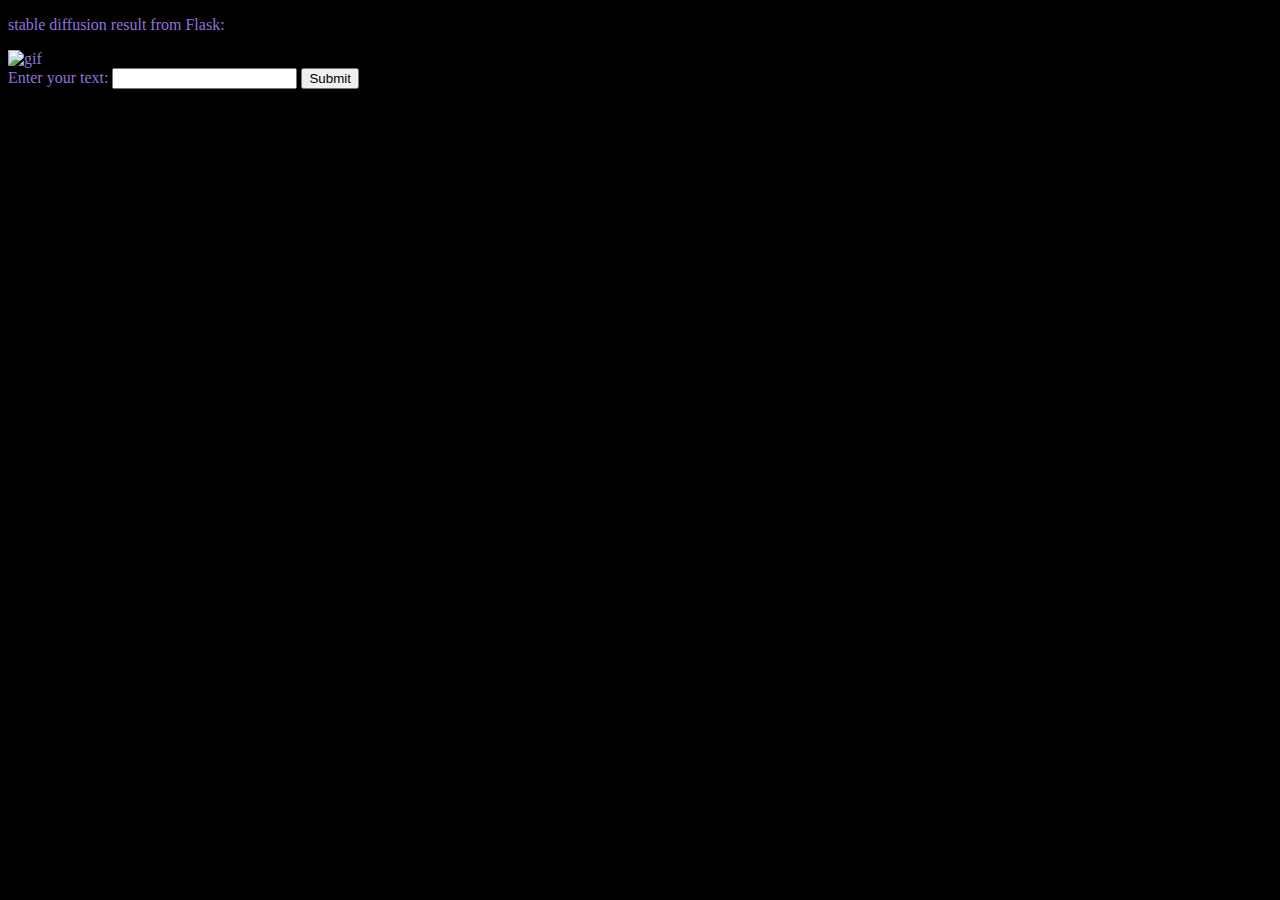
<file: flask/spb/src/main/resources/templates/form_for_flask.html>
<!DOCTYPE html>
<html>
<html xmlns:th="http://www.thymeleaf.org">

<head>
    <meta charset="UTF-8">
    <link rel="preconnect" href="https://fonts.googleapis.com">
    <link rel="preconnect" href="https://fonts.gstatic.com" crossorigin>
    <link href="https://fonts.googleapis.com/css2?family=Quicksand:wght@300&family=Raleway:wght@100&family=Roboto+Mono:wght@100&display=swap" rel="stylesheet">
    <title>Making your Image</title>
    <style>
        body {
            background-color: black;
            color: mediumpurple;
        }

    </style>
</head>

<body>
    <p>stable diffusion result from Flask:</p>
    <div th:if="${imgFromFlask}">
        <img th:src="${imgFromFlask}" alt="gif">
    </div>

    <form action="/" method="post">
        <label for="userInput">Enter your text:</label>
        <input type="text" id="userInput" name="userInput">
        <button type="submit">Submit</button>
    </form>
</body>

</html>
</file>
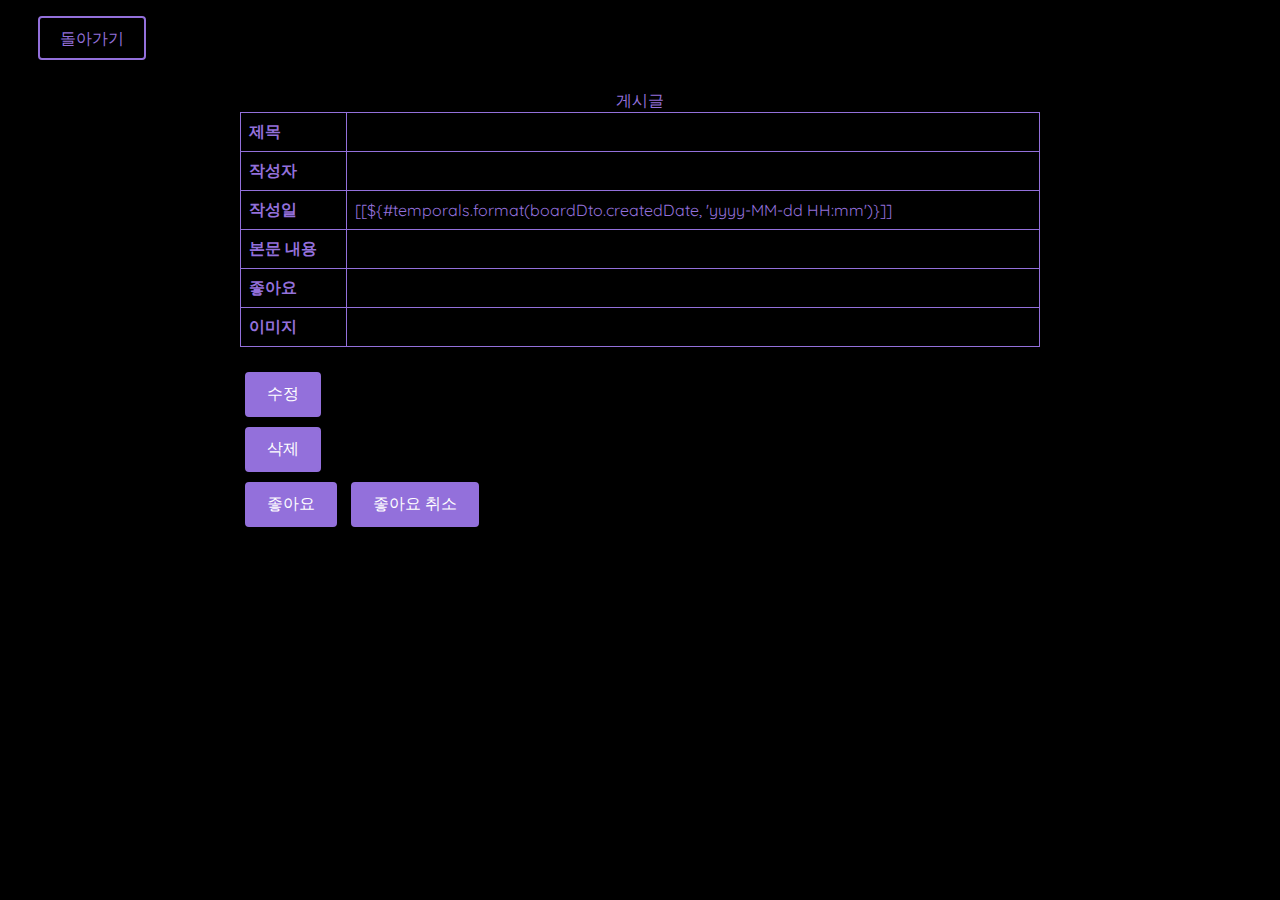
<file: web/src/main/resources/templates/board/detail.html>
<!DOCTYPE html>
<html xmlns:th="http://www.thymeleaf.org">
<head>
    <meta charset="UTF-8">
    <link rel="preconnect" href="https://fonts.googleapis.com">
    <link rel="preconnect" href="https://fonts.gstatic.com" crossorigin>
    <link href="https://fonts.googleapis.com/css2?family=Quicksand:wght@300&family=Raleway:wght@100&family=Roboto+Mono:wght@100&display=swap" rel="stylesheet">

    <title>detail</title>
    <style>
        body {
            font-family: 'Quicksand', sans-serif;
            background-color: black;
            color: #9370DB;
        }

        .starter-template {
            max-width: 800px;
            margin: 20px auto;
            padding: 20px;
            background-color: black;
            box-shadow: 0 2px 4px rgba(0, 0, 0, 0.1);
            border-radius: 8px;
        }

        .table-bordered {
            border: 1px solid #9370DB;
            border-collapse: collapse;
            width: 100%;
            margin-bottom: 20px;
        }

        .table-bordered th,
        .table-bordered td {
            border: 1px solid #9370DB;
            padding: 8px;
            text-align: left;
        }

        th,
        td {
            padding: 12px;
            text-align: left;
        }

        th.col-md-4 {
            width: 30%;
        }

        .back-button {
            padding: 10px 20px;
            background-color: black;
            color: #9370DB;
            border: 2px solid #9370DB;
            border-radius: 4px;
            font-size: 16px;
            cursor: pointer;
            transition: background-color 0.3s ease, color 0.3s ease;
            margin: 30px;
        }

        .back-button:hover {
            background-color: #9370DB;
            color: #ffffff;
        }
        .btn-primary {
            padding: 10px 20px;
            background-color: #9370DB;
            color: #ffffff;
            border: 2px solid #9370DB;
            border-radius: 4px;
            font-size: 16px;
            cursor: pointer;
            transition: background-color 0.3s ease, color 0.3s ease;
            margin: 5px;
        }

        .btn-primary:hover {
            background-color: #ffffff;
            color: #9370DB;
        }

        .btn-warning {
            padding: 10px 20px;
            background-color: #9370DB;
            color: #ffffff;
            border: 2px solid #9370DB;
            border-radius: 4px;
            font-size: 16px;
            cursor: pointer;
            transition: background-color 0.3s ease, color 0.3s ease;
            margin: 5px;
        }

        .btn-warning:hover {
            background-color: #ffffff;
            color: #9370DB;
        }
    </style>

</head>

<body>
<br>
<div>
    <a class="back-button" th:href="@{/board/list}">돌아가기</a>
</div>

<main role="main" class="container">
    <div class="starter-template">

        <table class ="table table-bordered">
            <thead>
            <caption>게시글</caption>
            </thead>
            <tbody>
            <tr>
                <th>제목</th>
                <td th:text="${boardDto.title}"></td>
            </tr>
            <tbody>
            <tr>
                <th>작성자</th>
                <td th:text="${boardDto.writer}"></td>
            </tr>
            <tr>
                <th>작성일</th>
                <td th:inline="text">[[${#temporals.format(boardDto.createdDate, 'yyyy-MM-dd HH:mm')}]]</td>
            </tr>
            <tr>
                <th>본문 내용</th>
                <td th:text="${boardDto.content}"></td>
            </tr>
            <tr>
                <th>좋아요</th>
                <td th:text="${boardDto.likeCnt}"></td>
            </tr>
            <tr>
                <th>이미지</th>
                <!--<td><img th:src="${filename}" alt="Image"/></td>-->
                <!--<td th:text="${imageSrc}"></td>-->
            </tr>
            </tbody>
        </table>

        <!-- 수정/삭제 -->
        <div>
            <a th:href="@{'/board/post/edit/' + ${boardDto.id}}">
                <button th:if="${user.email==boardDto.writer}" class="btn btn-primary">수정</button>
                <button th:unless="${user.email==boardDto.writer}" class="btn btn-primary" style="display:none">수정</button>

            </a>
            <form id="delete-form" th:action="@{'/board/post/' + ${boardDto.id}}" method="post">
                <input type="hidden" name="_method" value="delete"/>
                <button th:if="${user.email==boardDto.writer}" class="btn btn-warning" id="delete-btn">삭제</button>
                <button th:unless="${user.email==boardDto.writer}" class="btn btn-warning" id="delete-btn" style="display:none">삭제</button>
            </form>
            <a th:href="@{'/likes/add/' + ${boardDto.id}}">
                <button th:if="${user==none}" class="btn btn-primary" style="display:none">좋아요</button>
                <button th:unless="${user==none}" class="btn btn-primary">좋아요</button>
            </a>
            <a th:href="@{'/likes/delete/' + ${boardDto.id}}">
                <button th:if="${user==none}" class="btn btn-primary" style="display:none">좋아요 취소</button>
                <button th:unless="${user==none}" class="btn btn-primary">좋아요 취소</button>
            </a>

        </div>

        <!-- 변수 셋팅 -->
        <script th:inline="javascript">
            /*<![CDATA[*/
            var boardDto = /*[[${boardDto}]]*/ "";
            /*]]>*/
        </script>

        <!-- script -->
        <script th:inline="javascript" th:src="@{/js/board.js}"></script>

    </div>
</main>
</body>
</html>
</file>
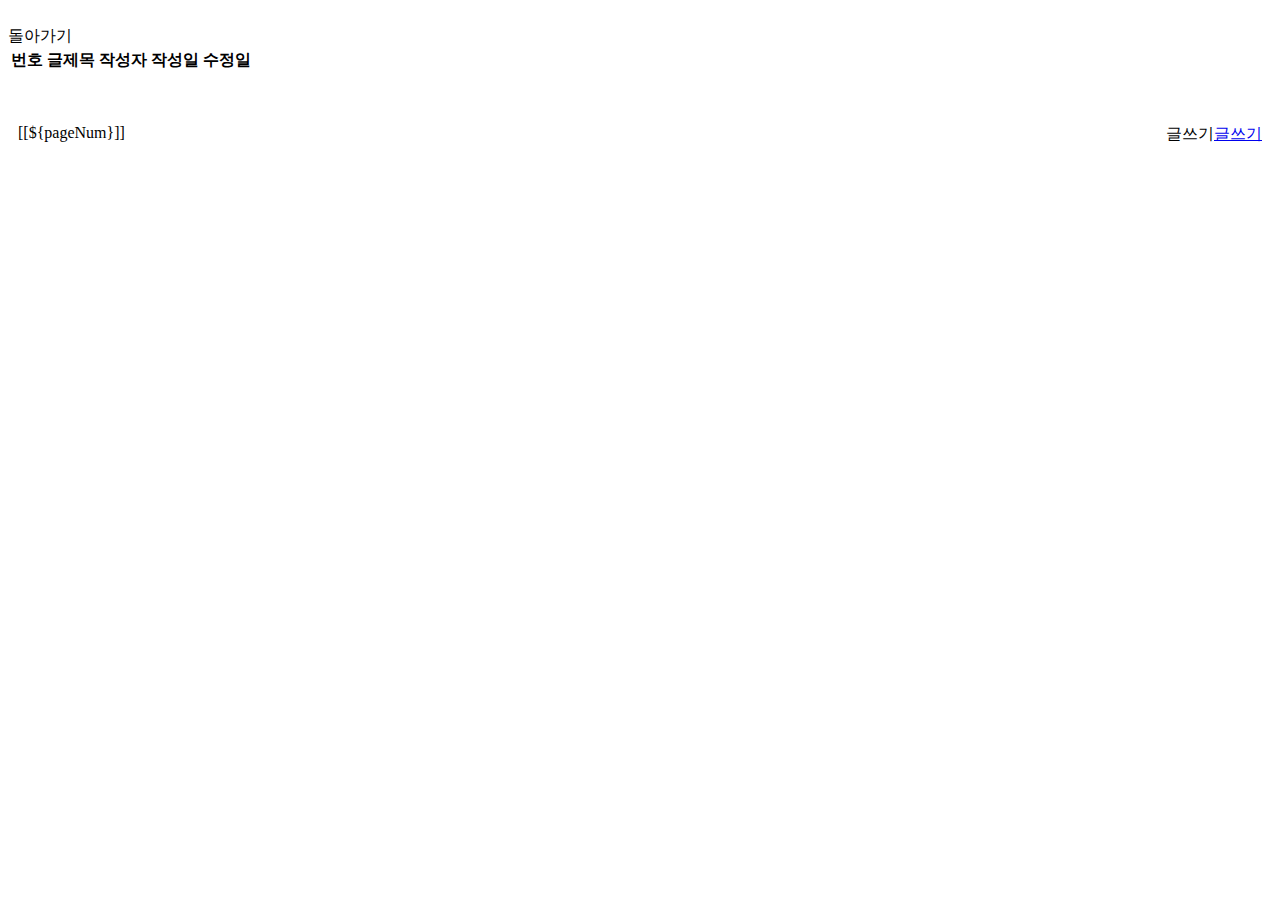
<file: web/src/main/resources/templates/board/list.html>
<!DOCTYPE html>
<html lang="en" xmlns:th="http://www.thymeleaf.org">
<head>
    <!-- @{...}는 타임리프의 기본 링크 표현 구문 -->
    <!-- Required meta tags -->
    <meta charset="UTF-8">
    <link rel="preconnect" href="https://fonts.googleapis.com">
    <link rel="preconnect" href="https://fonts.gstatic.com" crossorigin>
    <link href="https://fonts.googleapis.com/css2?family=Quicksand:wght@300&family=Raleway:wght@100&family=Roboto+Mono:wght@100&display=swap" rel="stylesheet">
    <title>게시판</title>
    <link rel="stylesheet" type="text/css" th:href="@{/css/styleList.css}">

</head>

<body>
<br>
<div>
    <a class="back-button" th:href="@{/security-login}">돌아가기</a>
</div>

<main role="main" class="container">
    <div class="starter-template">

        <table class="table table-bordered">
            <!-- CONTENTS !-->
            <thead>
            <tr>
                <th class="col-md-1">번호</th>
                <th class="col-md-4">글제목</th>
                <th class="col-md-3">작성자</th>
                <th class="col-md-2">작성일</th>
                <th class="col-md-2">수정일</th>
            </tr>
            </thead>

            <tbody>
            <!-- CONTENTS !-->
            <tr th:each="board : ${boardList}">
                <td th:text="${board.id}"></td>
                <td><a th:href="'/board/post/'+${board.id}" th:text="${board.title}"></a></td>
                <td th:text="${board.writer}"></td>
                <td th:text="${board.createdDate} ? ${#temporals.format(board.createdDate,'yyyy-MM-dd HH:mm')} : ${board.createdDate}"></td>
                <td th:text="${board.modifiedDate} ? ${#temporals.format(board.modifiedDate,'yyyy-MM-dd HH:mm')} : ${board.modifiedDate}"></td>
            </tr>
            </tbody>
        </table>
        <br>
        <br>
        <!-- Pagination -->
        <div style="margin: 10px">
            <span th:each="pageNum : ${pageList}" th:inline="text">
                <a th:href="@{'/board/list/?page=' + ${pageNum}}">[[${pageNum}]]</a>
            </span>
            <!-- 글쓰기 버튼 -->
            <a style="float: right" class="btn btn-primary" th:if="${auth==null}" href="#" th:onclick="'alert(\'로그인이 필요한 서비스입니다.\');'">글쓰기</a>
            <a style="float: right" class="btn btn-primary" th:unless="${auth==null}" th:href="@{/board/post}">글쓰기</a>
        </div>

        <!-- 검색 form -->
        <!--<form action="/board/search" method="GET">
            <div>
                <input name="keyword" type="text" placeholder="검색어를 입력해주세요.">
                <button class="btn btn-primary">검색하기</button>
            </div>

        </form>-->

    </div>
</main>
</body>
</html>
</file>
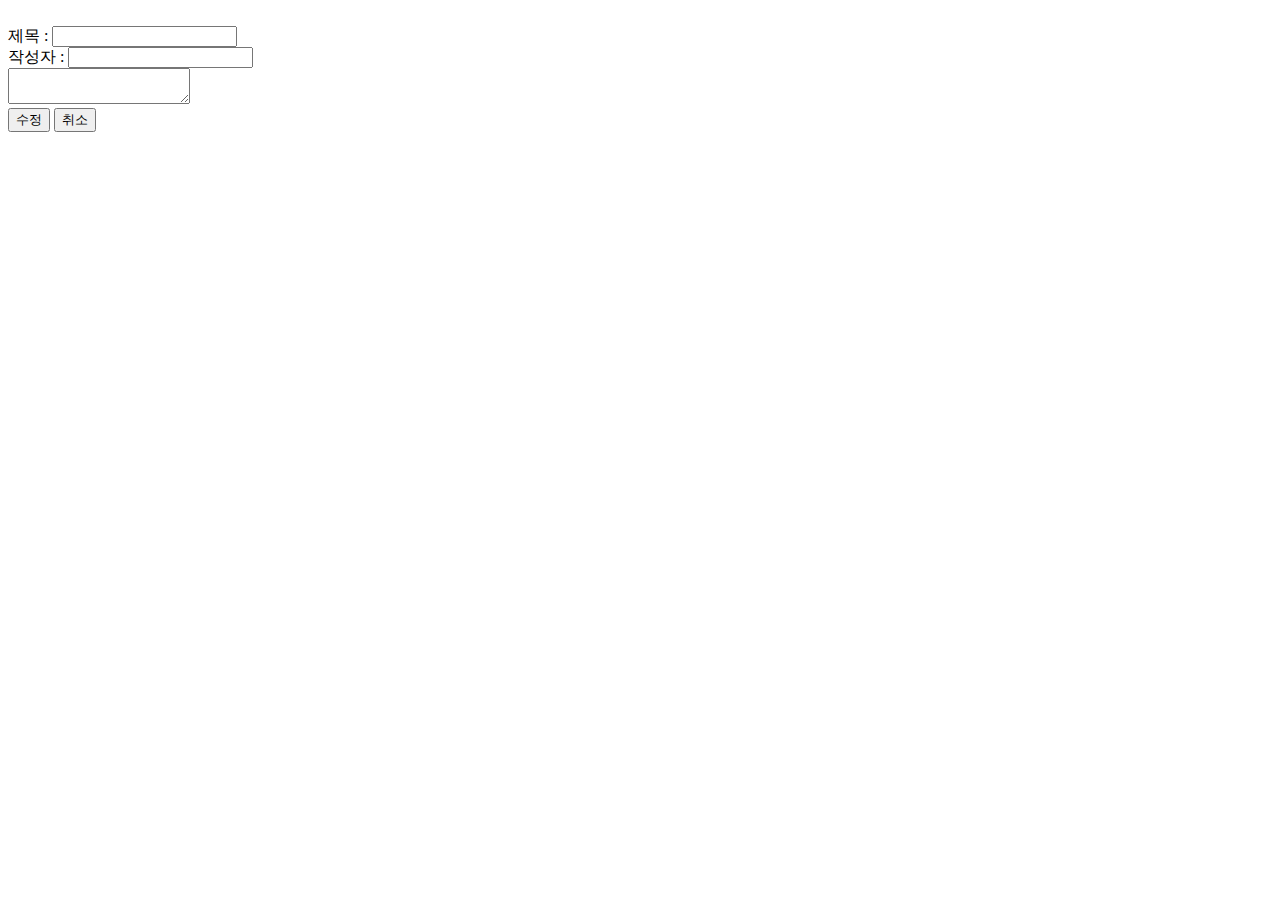
<file: web/src/main/resources/templates/board/update.html>
<!DOCTYPE html>
<html xmlns:th="http://www.thymeleaf.org">
<head>
  <meta charset="UTF-8">
  <link rel="preconnect" href="https://fonts.googleapis.com">
  <link rel="preconnect" href="https://fonts.gstatic.com" crossorigin>
  <link href="https://fonts.googleapis.com/css2?family=Quicksand:wght@300&family=Raleway:wght@100&family=Roboto+Mono:wght@100&display=swap" rel="stylesheet">
  <link rel="stylesheet" type="text/css" th:href="@{/css/styleUpdate.css}">

  <title>update</title>

  <style>
  </style>
</head>

<body>
<br>

<main role="main" class="container">
  <div class="starter-template">
    <form role="update-form" th:action="@{'/board/post/edit/' + ${boardDto.id}}" method="post">
      <input type="hidden" name="_method" value="put"/>
      <input type="hidden" name="id" th:value="${boardDto.id}"/>

      제목 : <input type="text" name="title" th:value="${boardDto.title}"> <br>
      작성자 : <input type="text" name="writer" th:value="${boardDto.writer}"> <br>
      <textarea name="content" th:text="${boardDto.content}"></textarea><br>

      <div class="box-footer">
        <button type="submit" class="btn btn-primary">수정</button>
        <button type="submit" class="btn btn-warning">취소</button>
      </div>
    </form>

  </div>
</main>
</body>
</html>
</file>
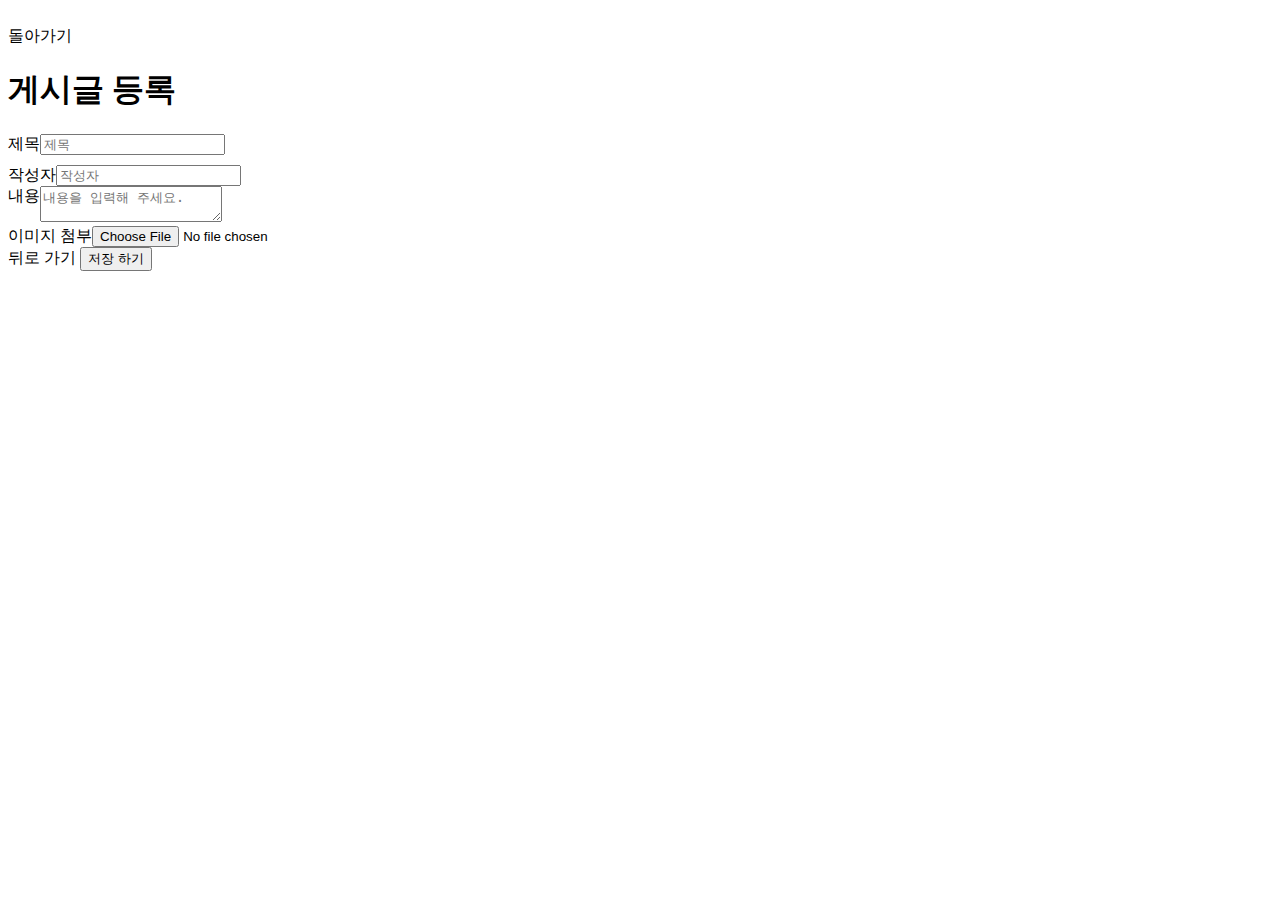
<file: web/src/main/resources/templates/board/write.html>
<!DOCTYPE html>
<html xmlns:th="http://www.thymeleaf.org">
<head>
  <meta charset="UTF-8">
  <link rel="preconnect" href="https://fonts.googleapis.com">
  <link rel="preconnect" href="https://fonts.gstatic.com" crossorigin>
  <link href="https://fonts.googleapis.com/css2?family=Quicksand:wght@300&family=Raleway:wght@100&family=Roboto+Mono:wght@100&display=swap" rel="stylesheet">
  <title>글쓰기</title>
  <link rel="stylesheet" type="text/css" th:href="@{/css/styleWrite.css}">

  <style>

  </style>
</head>

<body>
<br>
<div>
  <a class="back-button" th:href="@{/security-login}">돌아가기</a>
</div>


<main class="container">
  <div class="page-header">
    <h1>게시글 등록</h1>
  </div>
  <div class="starter-template">
    <form class="form-horizontal" th:action="@{/board/post}" method="post" enctype="multipart/form-data" th:object="${boardCreateRequest}">
      <div class="form-group">
        <label style="float: left" for="title" class="col-sm-2 control-label">제목</label>
        <div class="col-sm-10" style="margin-top: 10px;">
          <input type="title" class="form-control" id="title" name="title" placeholder="제목"/>
        </div>
      </div>

      <div class="form-group">
        <label style="float: left" for="writer" class="col-sm-2 control-label">작성자</label>
        <div class="col-sm-10" style="margin-top: 10px;">
          <input type="writer" class="form-control" id="writer" name="writer" placeholder="작성자"/>
        </div>
      </div>

      <div class="form-group">
        <label style="float: left" for="content" class="col-sm-2 control-label">내용</label>
        <div class="col-sm-10">
          <textarea class="form-control" id="content" name="content" placeholder="내용을 입력해 주세요."></textarea>
        </div>
      </div>

      <div class="form-group">
        <label style="float: left" th:for="uploadImage" class="col-sm-2 control-label">이미지 첨부</label>
        <div class="col-sm-10">
          <!--<input type = "file" th:field="*{uploadImage}" class="form-control" id="image" name="image">-->
          <input type = "file" class="form-control" id="uploadImage" name="uploadImage">
        </div>
      </div>

      <div class="btn_wrap text-center">
        <a th:href="@{/board/list}" class="btn btn-secondary">뒤로 가기</a>
        <button type="input" class="btn btn-primary waves-effect waves-light">저장 하기</button>
      </div>
    </form>
  </div>
</main>
</body>
</html>
</file>
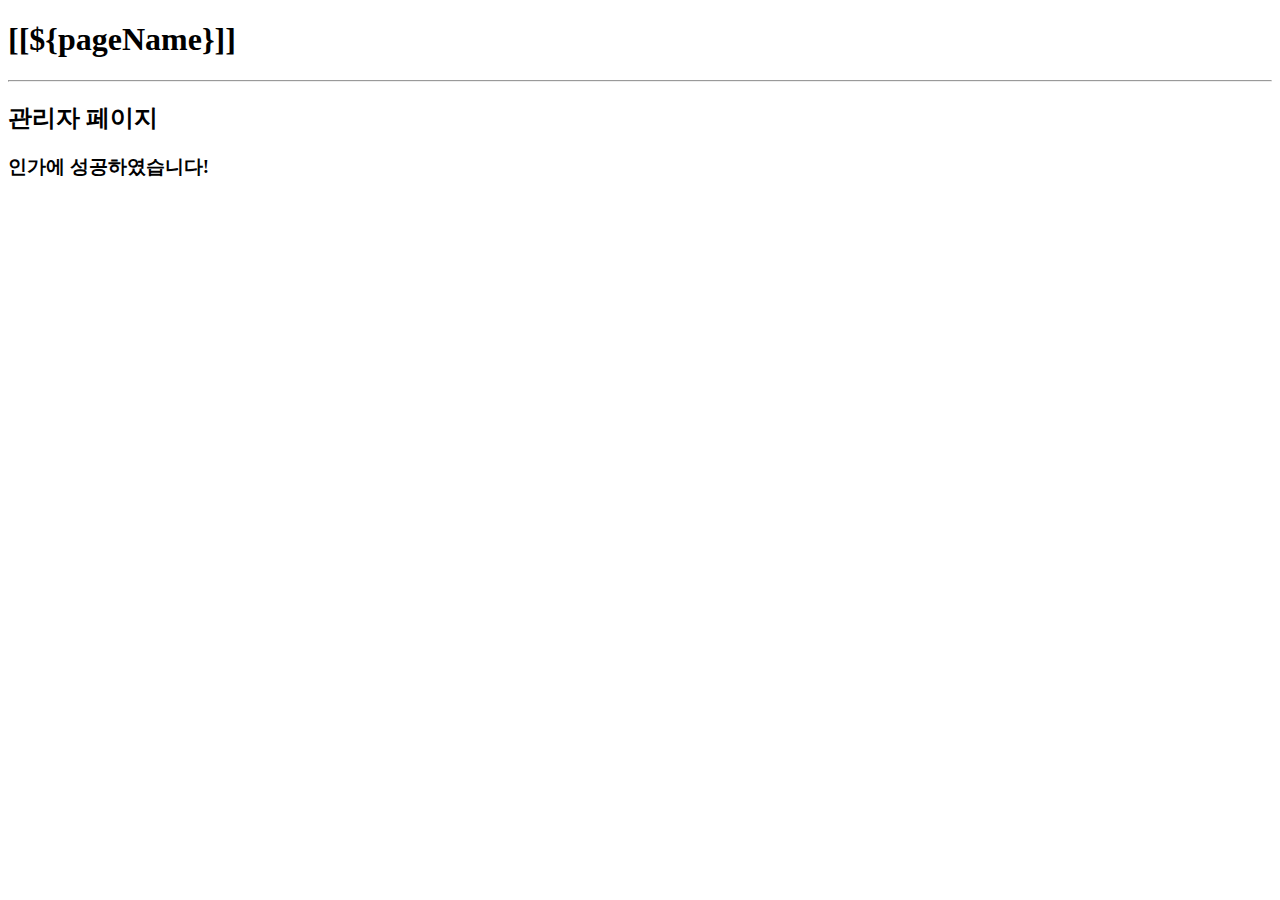
<file: web/src/main/resources/templates/security-login/admin.html>
<!DOCTYPE html>
<html lang="ko">
<html xmlns:th="http://www.thymeleaf.org">
<head>
    <meta charset="UTF-8">
    <title th:text="|${pageName}|"></title>
</head>
<body>
<div>
    <h1><a th:href="|/${loginType}|">[[${pageName}]]</a></h1> <hr/>
    <h2>관리자 페이지</h2>
    <h3>인가에 성공하였습니다!</h3>
</div>
</body>
</html>
</file>
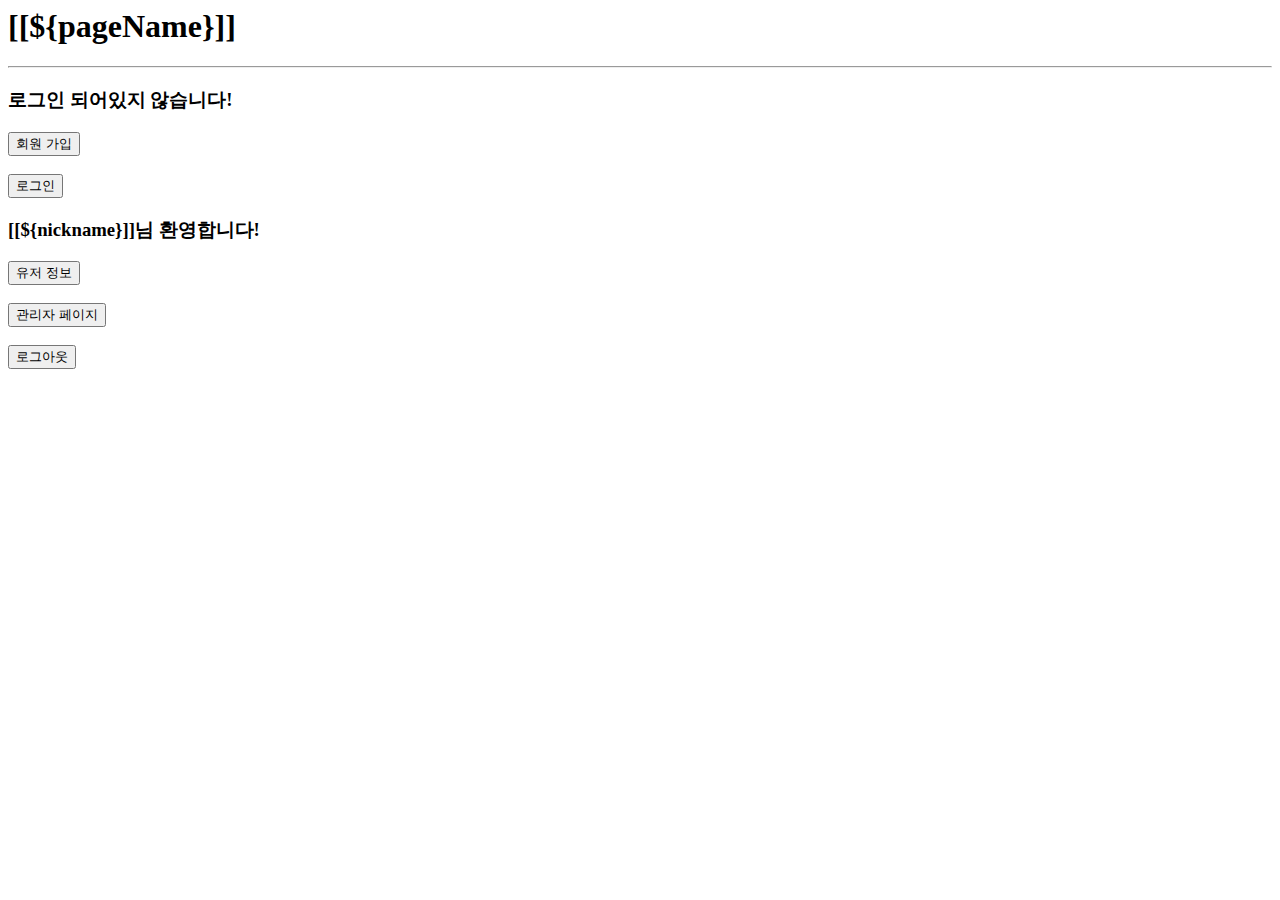
<file: web/src/main/resources/templates/security-login/home.html>
<html lang="ko">
<html xmlns:th="http://www.thymeleaf.org">
<head>
    <meta charset="UTF-8">
    <title th:text="|${pageName}|"></title>
</head>
<body>
<div>
    <h1><a th:href="|/${loginType}|">[[${pageName}]]</a></h1> <hr/>
    <div th:if="${nickname == null}">
        <h3>로그인 되어있지 않습니다!</h3>
        <button th:onclick="|location.href='@{/{loginType}/join (loginType=${loginType})}'|">회원 가입</button> <br/><br/>
        <button th:onclick="|location.href='@{/{loginType}/login (loginType=${loginType})}'|">로그인</button>
    </div>
    <div th:unless="${nickname == null}">
        <h3>[[${nickname}]]님 환영합니다!</h3>
        <button th:onclick="|location.href='@{/{loginType}/info (loginType=${loginType})}'|">유저 정보</button> <br/><br/>
        <button th:onclick="|location.href='@{/{loginType}/admin (loginType=${loginType})}'|">관리자 페이지</button> <br/><br/>
        <button th:onclick="|location.href='@{/{loginType}/logout (loginType=${loginType})}'|">로그아웃</button>
    </div>
</div>
</body>
</html>
</file>
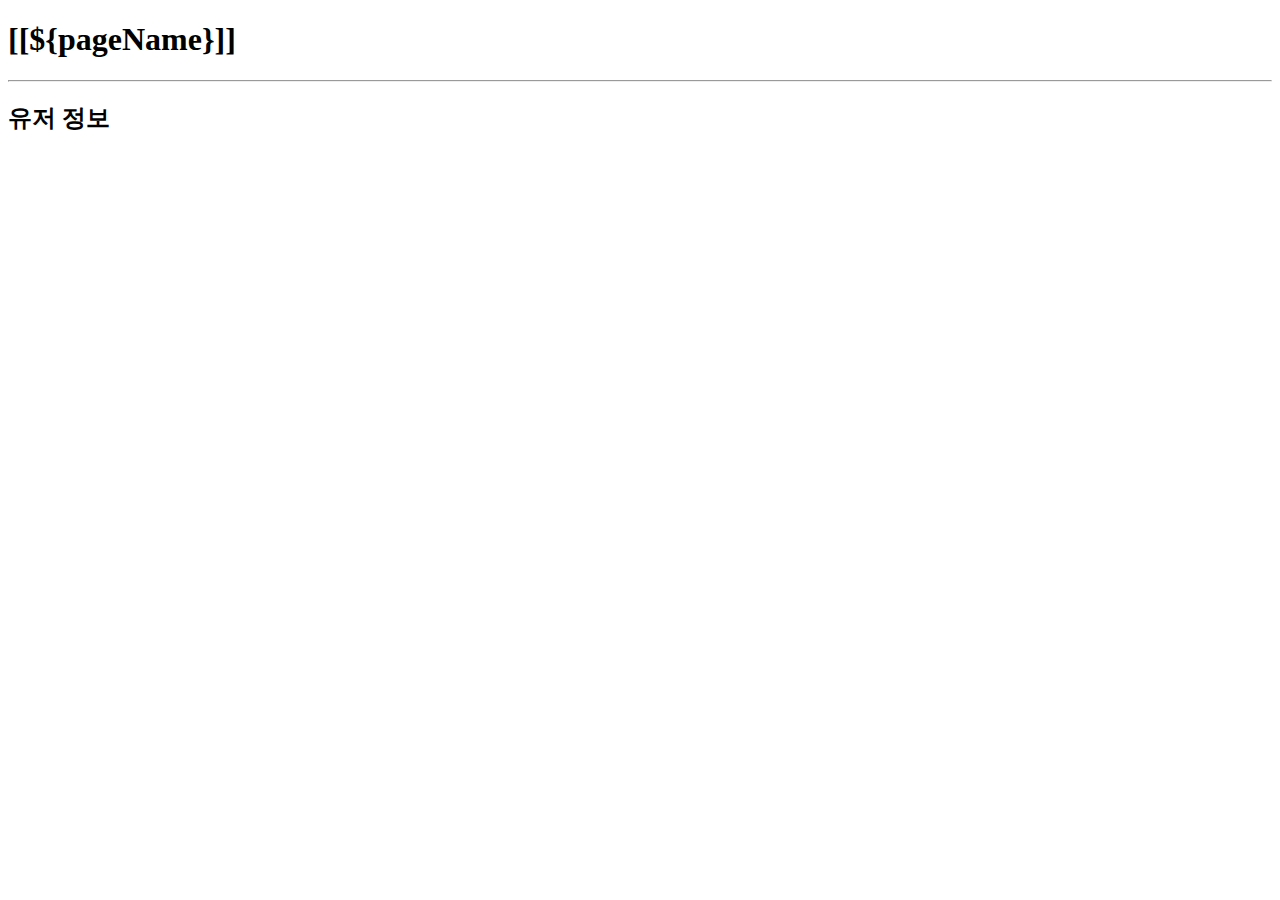
<file: web/src/main/resources/templates/security-login/info.html>
<!DOCTYPE html>
<html lang="ko">
<html xmlns:th="http://www.thymeleaf.org">
<head>
    <meta charset="UTF-8">
    <title th:text="|${pageName}|"></title>
</head>
<body>
<div>
    <h1><a th:href="|/${loginType}|">[[${pageName}]]</a></h1> <hr/>
    <h2>유저 정보</h2>
    <div>
        <div th:text="|loginId : ${user.email}|"/>
        <div th:text="|nickname : ${user.nickname}|"/>
        <div th:text="|role : ${user.role}|"/>
    </div>
</div>
</body>
</html>
</file>
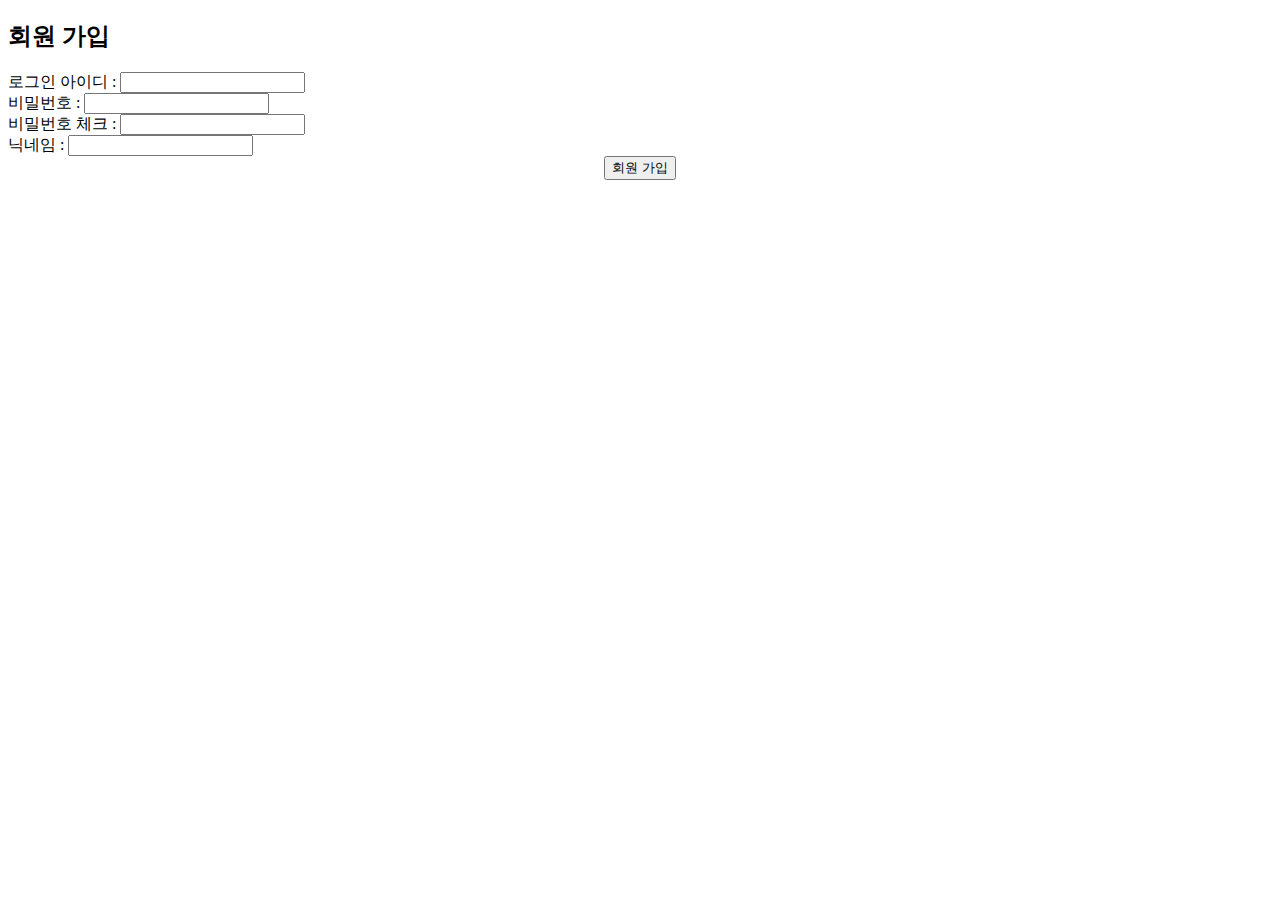
<file: web/src/main/resources/templates/security-login/join.html>
<!DOCTYPE html>
<html lang="ko">
<html xmlns:th="http://www.thymeleaf.org">
<head>
    <meta charset="UTF-8">
    <link rel="preconnect" href="https://fonts.googleapis.com">
    <link rel="preconnect" href="https://fonts.gstatic.com" crossorigin>
    <link href="https://fonts.googleapis.com/css2?family=Quicksand:wght@300&family=Raleway:wght@100&family=Roboto+Mono:wght@100&display=swap" rel="stylesheet">
    <title>daring</title>
    <link rel="stylesheet" type="text/css" th:href="@{/css/styleJoin.css}">
    <title>join</title>
</head>
<body>
<div>
    <h2>회원 가입</h2>
    <form th:method="post" th:action="|@{/{loginType}/join (loginType=${loginType})}|" th:object="${joinRequest}">
        <div>
            <label th:for="loginId">로그인 아이디 : </label>
            <input type="text" th:field="*{loginId}" th:errorclass="error-input"/>
            <div class="error-class" th:errors="*{loginId}"></div>
        </div>
        <div>
            <label th:for="password">비밀번호 : </label>
            <input type="password" th:field="*{password}" th:errorclass="error-input"/>
            <div class="error-class" th:errors="*{password}"></div>
        </div>
        <div>
            <label th:for="passwordCheck">비밀번호 체크 : </label>
            <input type="password" th:field="*{passwordCheck}" th:errorclass="error-input"/>
            <div class="error-class" th:errors="*{passwordCheck}"></div>
        </div>
        <div>
            <label th:for="nickname">닉네임 : </label>
            <input type="text" th:field="*{nickname}" th:errorclass="error-input"/>
            <div class="error-class" th:errors="*{nickname}"></div>
        </div>
        <div style="text-align: center">
            <button type="submit">회원 가입</button>
        </div>

    </form>
</div>
</body>
</html>

<style>
</style>
</file>
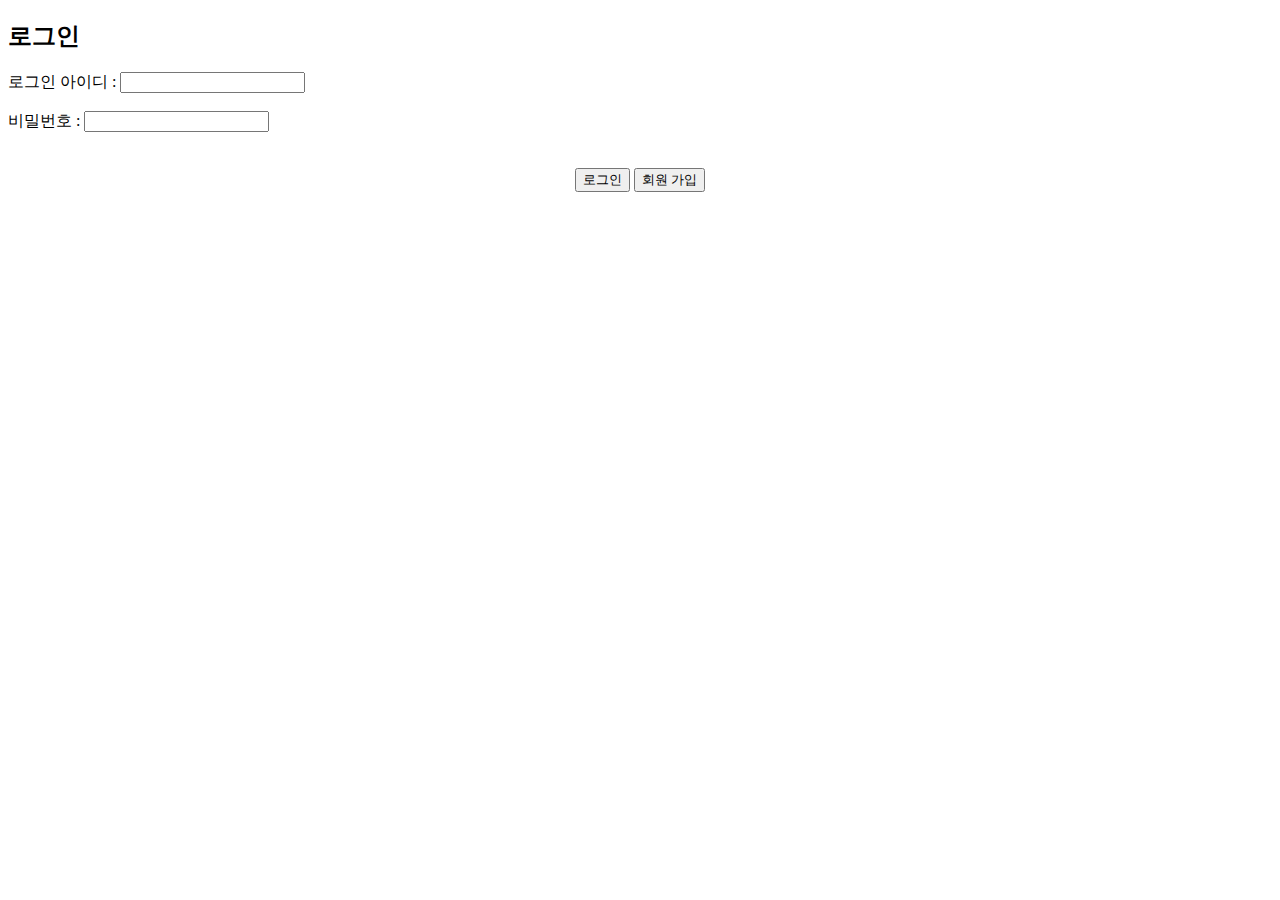
<file: web/src/main/resources/templates/security-login/login.html>
<!DOCTYPE html>
<html lang="ko">
<html xmlns:th="http://www.thymeleaf.org">
<head>
  <meta charset="UTF-8">
  <link rel="preconnect" href="https://fonts.googleapis.com">
  <link rel="preconnect" href="https://fonts.gstatic.com" crossorigin>
  <link href="https://fonts.googleapis.com/css2?family=Quicksand:wght@300&family=Raleway:wght@100&family=Roboto+Mono:wght@100&display=swap" rel="stylesheet">
  <link rel="stylesheet" type="text/css" th:href="@{/css/styleLogin.css}">
  <title>login</title>
</head>
<body>
  <main>
    <div>
      <h2>로그인</h2>
      <form th:method="post" th:action="|@{/{loginType}/login (loginType=${loginType})}|" th:object="${loginRequest}">
        <div>
          <label th:for="email">로그인 아이디 : </label>
          <input type="text" th:field="*{email}" name="email"/>
        </div>
        <br/>
        <div>
          <label th:for="password">비밀번호 : </label>
          <input type="password" th:field="*{password}" name="'password"/>
        </div>
        <div th:if="${#fields.hasGlobalErrors()}">
          <br/>
          <div class="error-class" th:each="error : ${#fields.globalErrors()}" th:text="${error}" />
        </div>
        <br/>
        <div style="text-align: center">
          <button type="submit">로그인</button>
          <button type="button" th:onclick="|location.href='@{/{loginType}/join (loginType=${loginType})}'|">회원 가입</button> <br/><br/>
        </div>
      </form>
    </div>
  </main>

</body>
</html>
</file>
